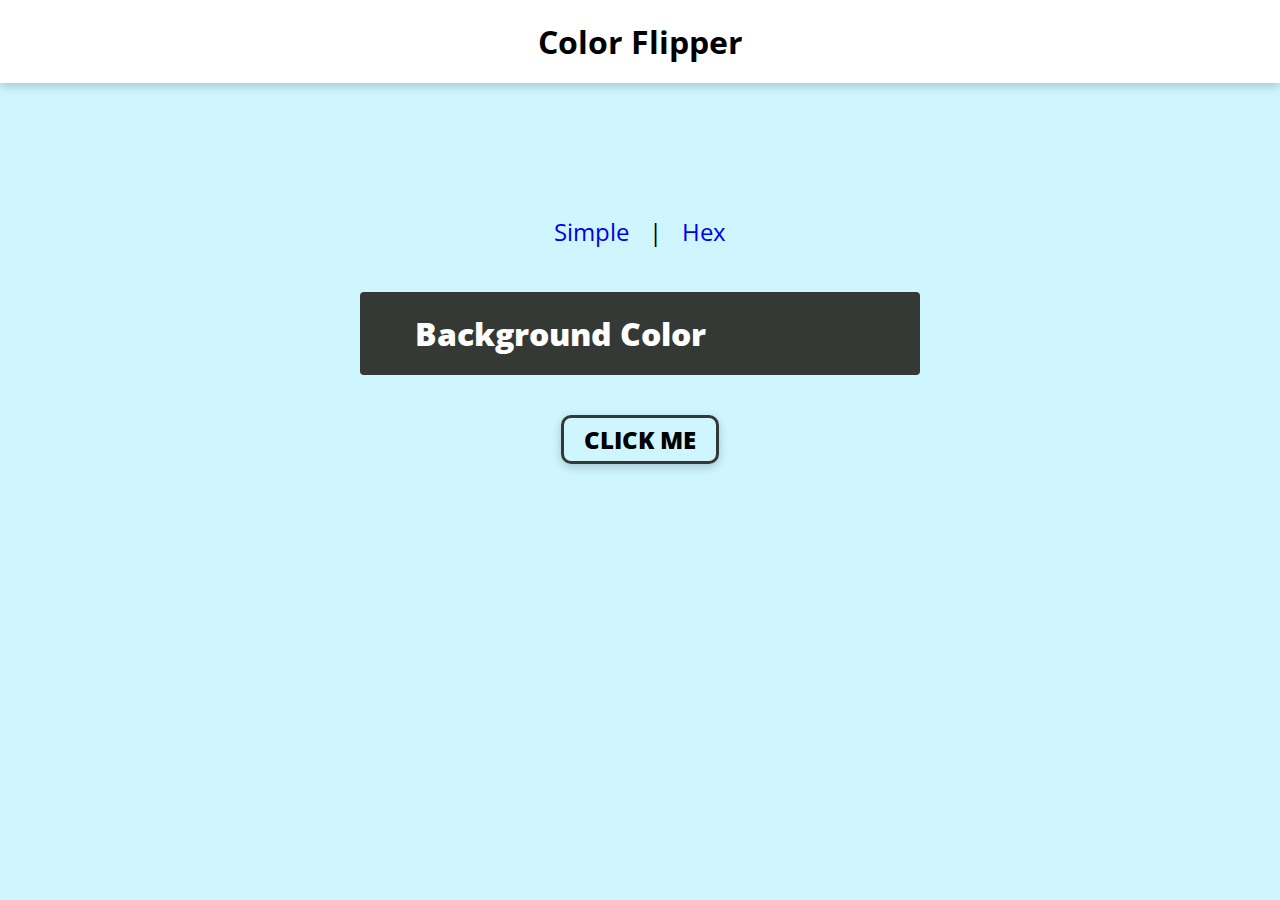
<file: ColorFlipper/index.html>
<head>
    <title>Color Flipper</title>
    <link rel="shortcut icon" href="favicon.ico" type="image/x-icon">  
    <link rel="stylesheet" href="style.css">
    <link rel="preconnect" href="https://fonts.googleapis.com">
<link rel="preconnect" href="https://fonts.gstatic.com" crossorigin>

<link href="https://fonts.googleapis.com/css2?family=Open+Sans:wght@300&display=swap" rel="stylesheet">
    <body>
        <nav>
           <h1>Color Flipper</h1>
        </nav>
        <section class="container">
            <div class="heading">
                <a href="index.html" class="type">Simple</a>
                <div>&nbsp&nbsp|&nbsp&nbsp</div>
                <a href="hex.html" class="type">Hex</a>
            </div>
            <div class="Main">
                <div class="color">Background Color<span class="color"></span></div>
                <button id="click">CLICK ME</button>
            </div>
        </section>
        
    </body>
    <script src="index.js"></script>

</head>
</file>
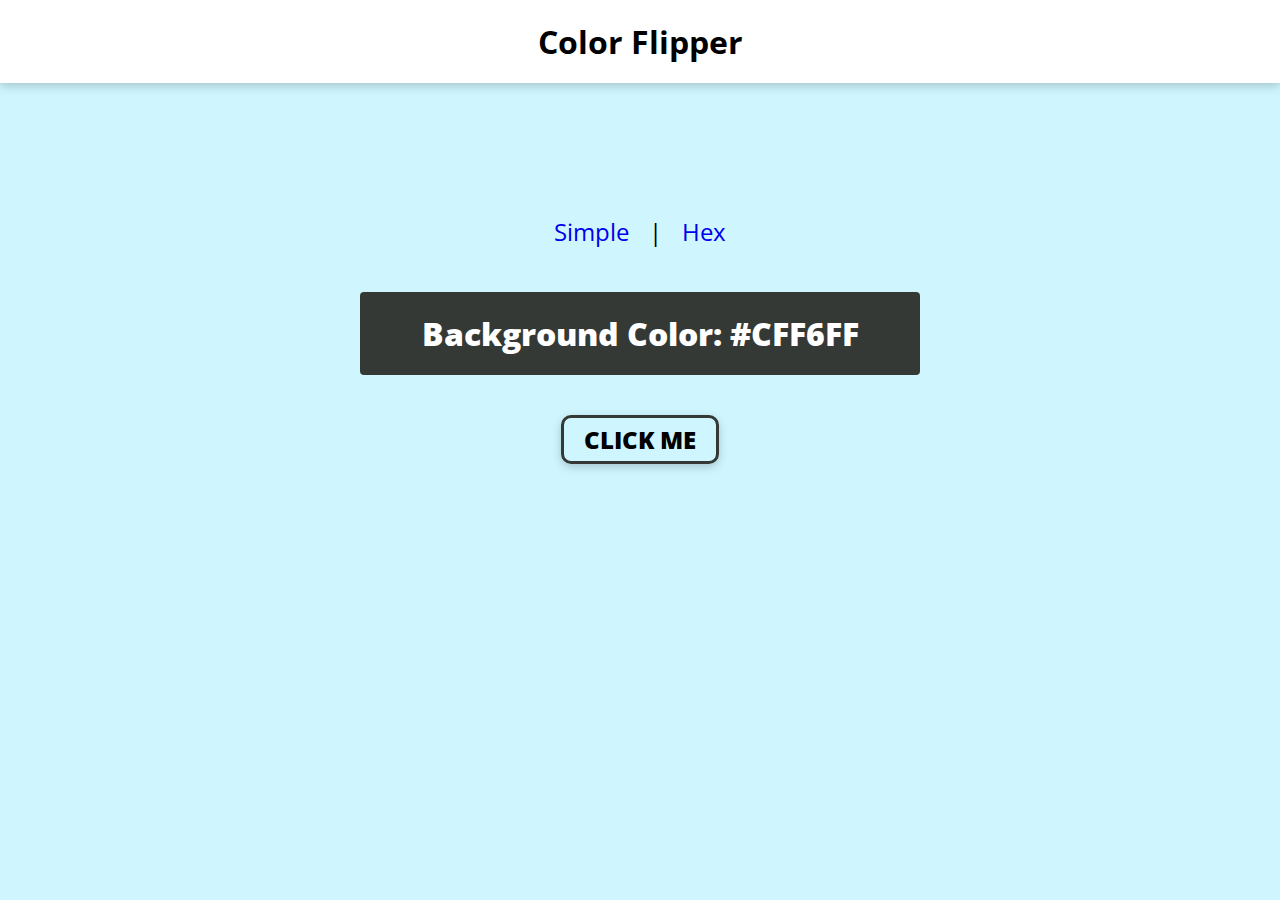
<file: ColorFlipper/hex.html>
<head>
    <title>Color Flipper</title>
    <link rel="stylesheet" href="style.css">
    
    <link rel="preconnect" href="https://fonts.googleapis.com">
<link rel="preconnect" href="https://fonts.gstatic.com" crossorigin>
<link href="https://fonts.googleapis.com/css2?family=Open+Sans:wght@300&display=swap" rel="stylesheet">
    <body>
        <nav>
           <h1>Color Flipper</h1>
        </nav>
        <section class="container">
            <div class="heading">
                <a href="index.html" class="type">Simple</a>
                <div>&nbsp&nbsp|&nbsp&nbsp</div>
                <a href="hex.html" class="type">Hex</a>
            </div>
            <div class="Main">
                <div class="color">Background Color: <span class="colort">#CFF6FF</span></div>
                <button id="click">CLICK ME</button>
            </div>
        </section>
        
    </body>
    <script src="hex.js"></script>

</head>
</file>
<file: ColorFlipper/style.css>
*{
    font-family: 'Open Sans', sans-serif;
    margin: 0;
}
h1{
    background-color: white;
    padding: 20px;
    text-align: center;
    box-shadow: 0 3px 10px rgb(0 0 0 / 0.2);
}
body{
    background-color: #CFF6FF;


}
.container{
    display: flex;
    justify-content: center;
    flex-direction: column;
    padding: 10% 25vw;

}

.heading{
    display: flex;
    justify-content: center;
    flex-direction: row;
    text-align: center;
}
.heading div{
    margin:4px;
    font-size: 1.5rem;
    transition: all 0.3s linear;
}
.heading a{
    margin:4px;
    font-size: 1.5rem;
    text-decoration: none;
    transition: all 0.3s linear;
}
.type:hover{
    color:blue;
    cursor: pointer;
}

.Main{
    display: flex;
    justify-items: center;
   flex-direction: column;
text-align: center;
}
.color{
    background-color: #353935;
    padding:20px 40px;
    color: white;
    margin: 40px;
    font-size: 2rem;
    border-radius: 4px;
    font-weight: 800;

}

#click{
text-align: center;
    background-color: transparent;
    margin: auto;
    padding: 5px 20px;
    border: 3px solid #353935;
    box-shadow: 0 3px 10px rgb(0 0 0 / 0.2);
    font-size: 1.5rem;
    border-radius: 10px;
    font-weight: 800;
    transition: all 0.3s linear;
}
#click:hover{
    background-color:#353935;
 cursor: pointer;
    color: white;
}
</file>
